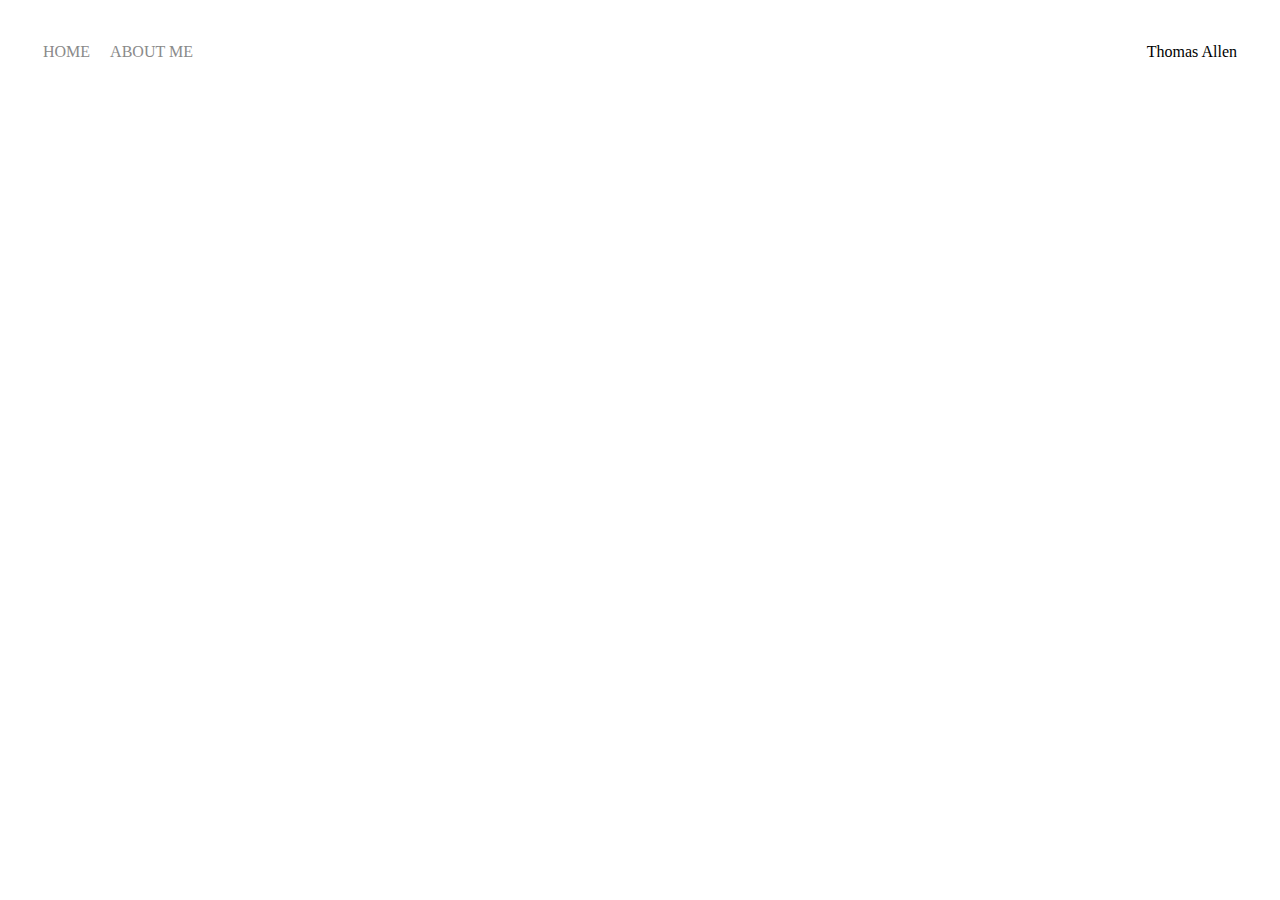
<file: index.html>
<!DOCTYPE html>
<html>
  <head>
    <meta charset="utf-8" />
    <title>Weekend Project</title>
    <link rel="stylesheet" href="style.css" />
  </head>
 <body>
    <div class="container">
      <div class="nav-wrapper">
        <div class="left-side">
            <div class="nav-link-wrapper">
              <a href="index.html">Home</a>
            </div>

            <div class="nav-link-wrapper">
                <a href="aboutMe.html">About Me</a>
            </div>
        </div>

        <div class="right-side">
             <div class="brand">
                <div>Thomas Allen</div>
        </div>

</body>
</html>
</file>
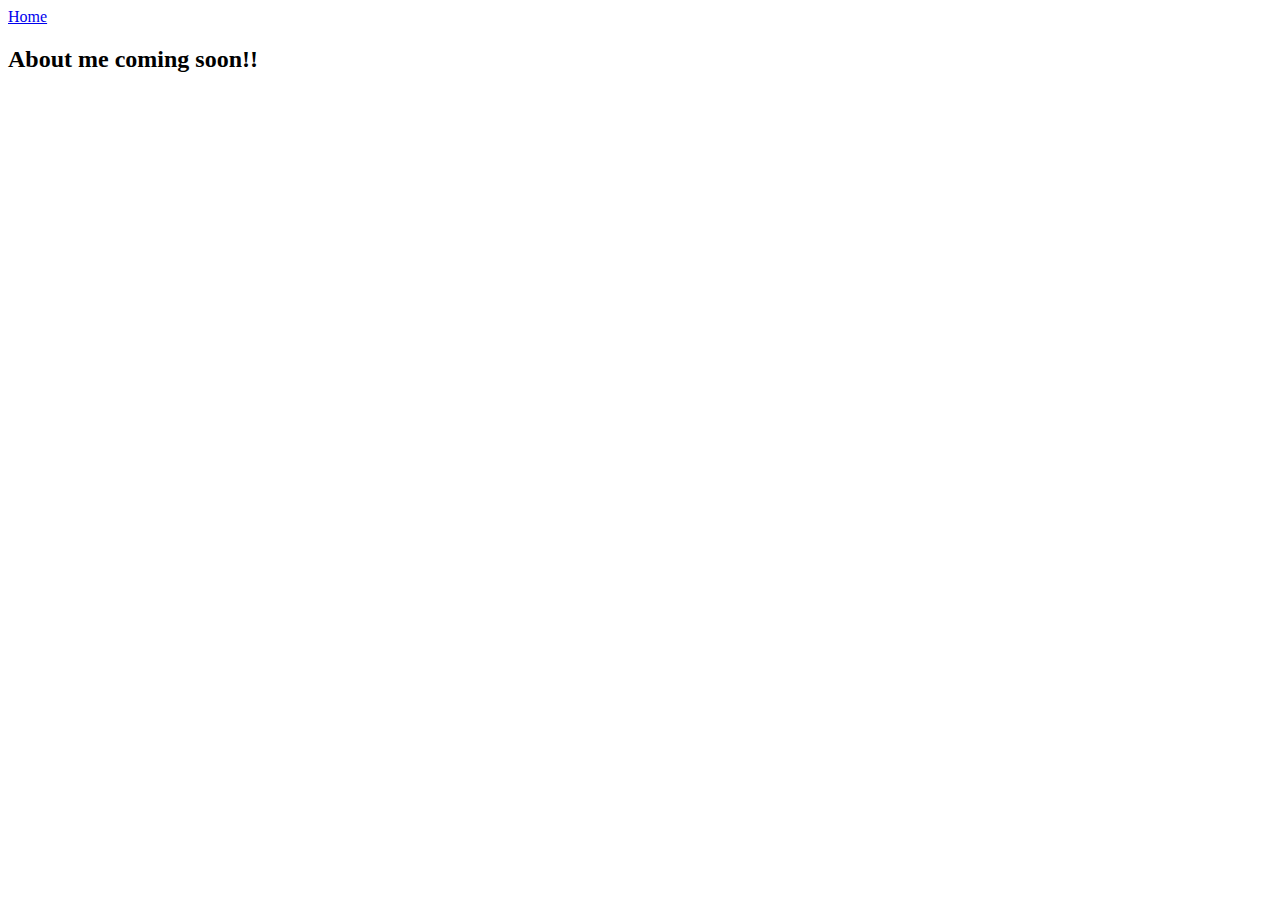
<file: aboutMe.html>
<!DOCTYPE html>
<html>
  <head>
    <meta charset="UTF-8" />
    <title>About Me coming soon!!</title>
  </head>

  <body>
    <a href="index.html">Home</a>

    <h2>About me coming soon!!</h2>
  </body>
</html>
</file>
<file: style.css>
.nav-wrapper {
  display: flex;
  justify-content: space-between;
  padding: 35px;
}

.left-side {
  display: flex;
}

.nav-wrapper > .left-side > div {
  font-size: 0.9;
  margin-right: 20px;
  text-transform: uppercase;
}

.nav-link-wrapper {
  border-bottom: 1px solid transparent;
  height: 23px;
  transition: border-bottom 0.5s;
}

.nav-link-wrapper a {
  color: #8a8a8a;
  text-decoration: none;
  transition: color 0.5s;
}

.nav-link-wrapper:hover {
  border-bottom: 1px solid black;
}

.nav-link-wrapper a:hover {
  color: black;
}
</file>
